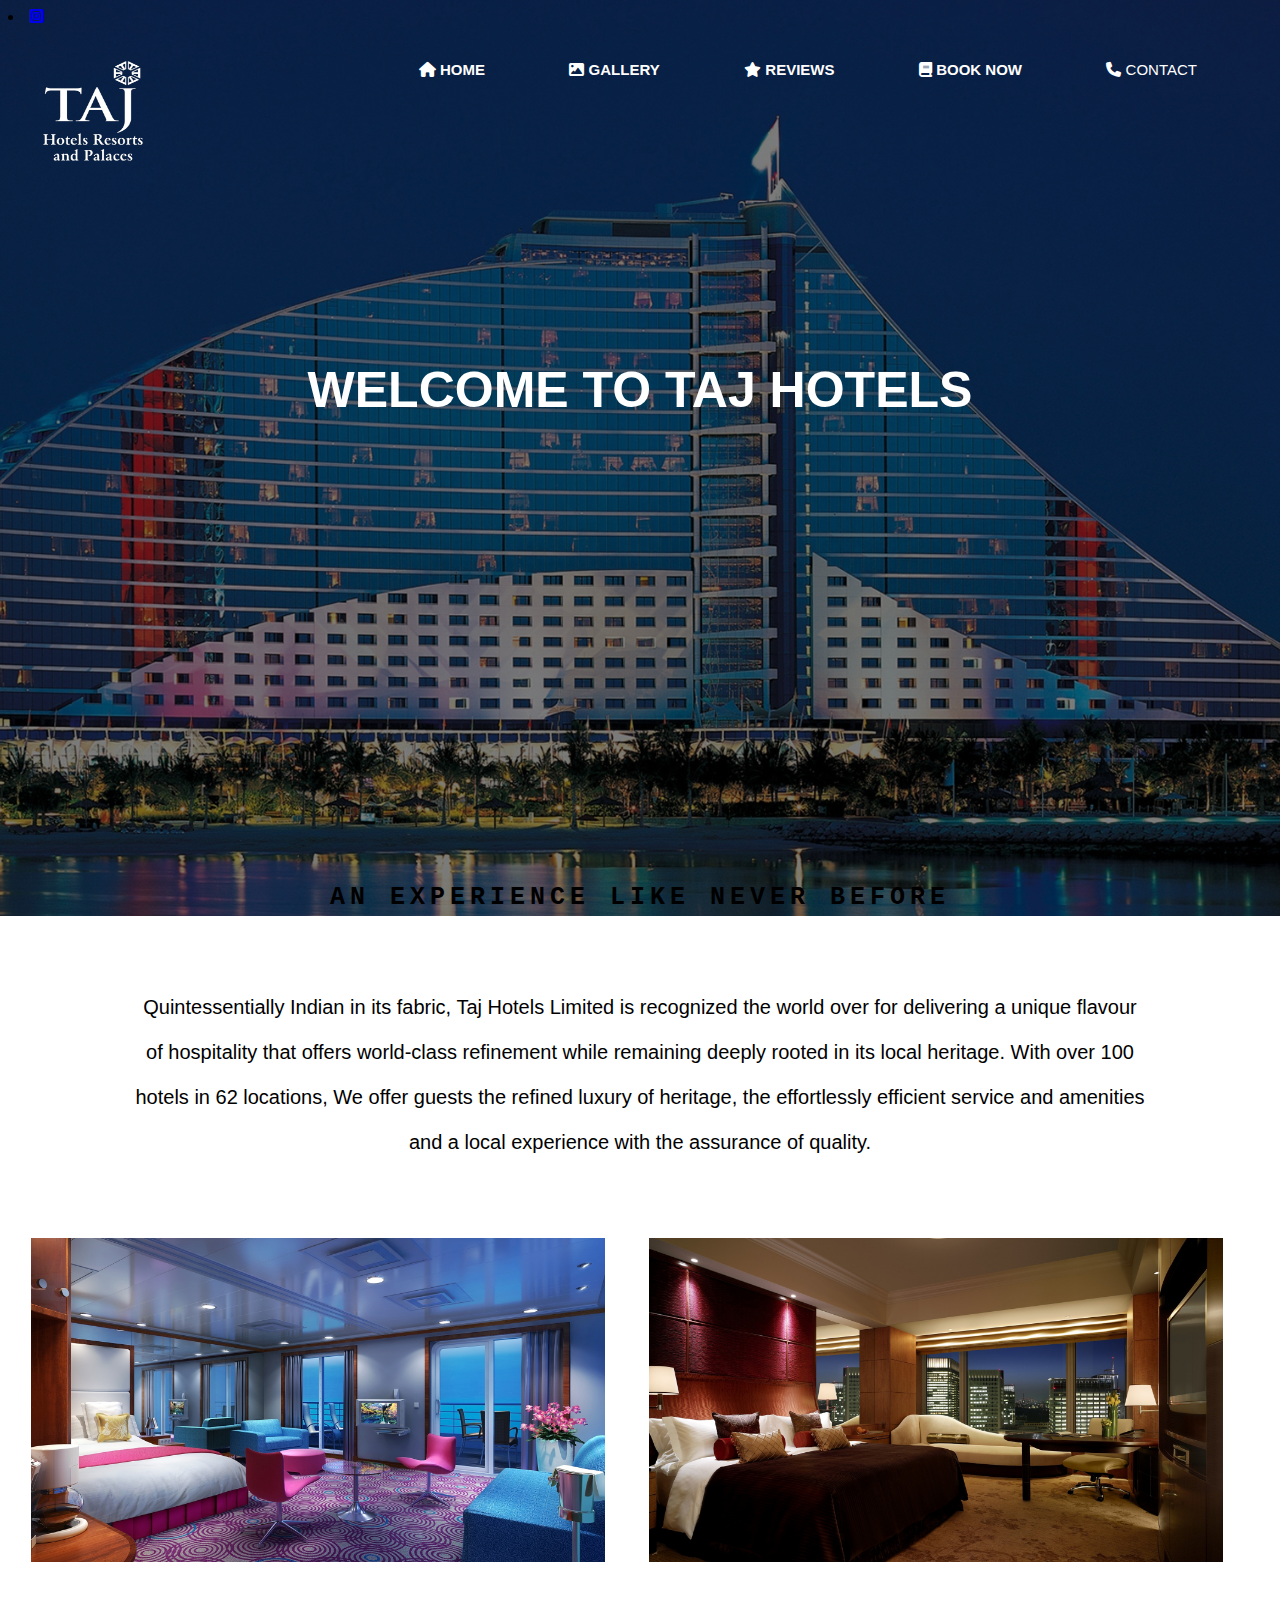
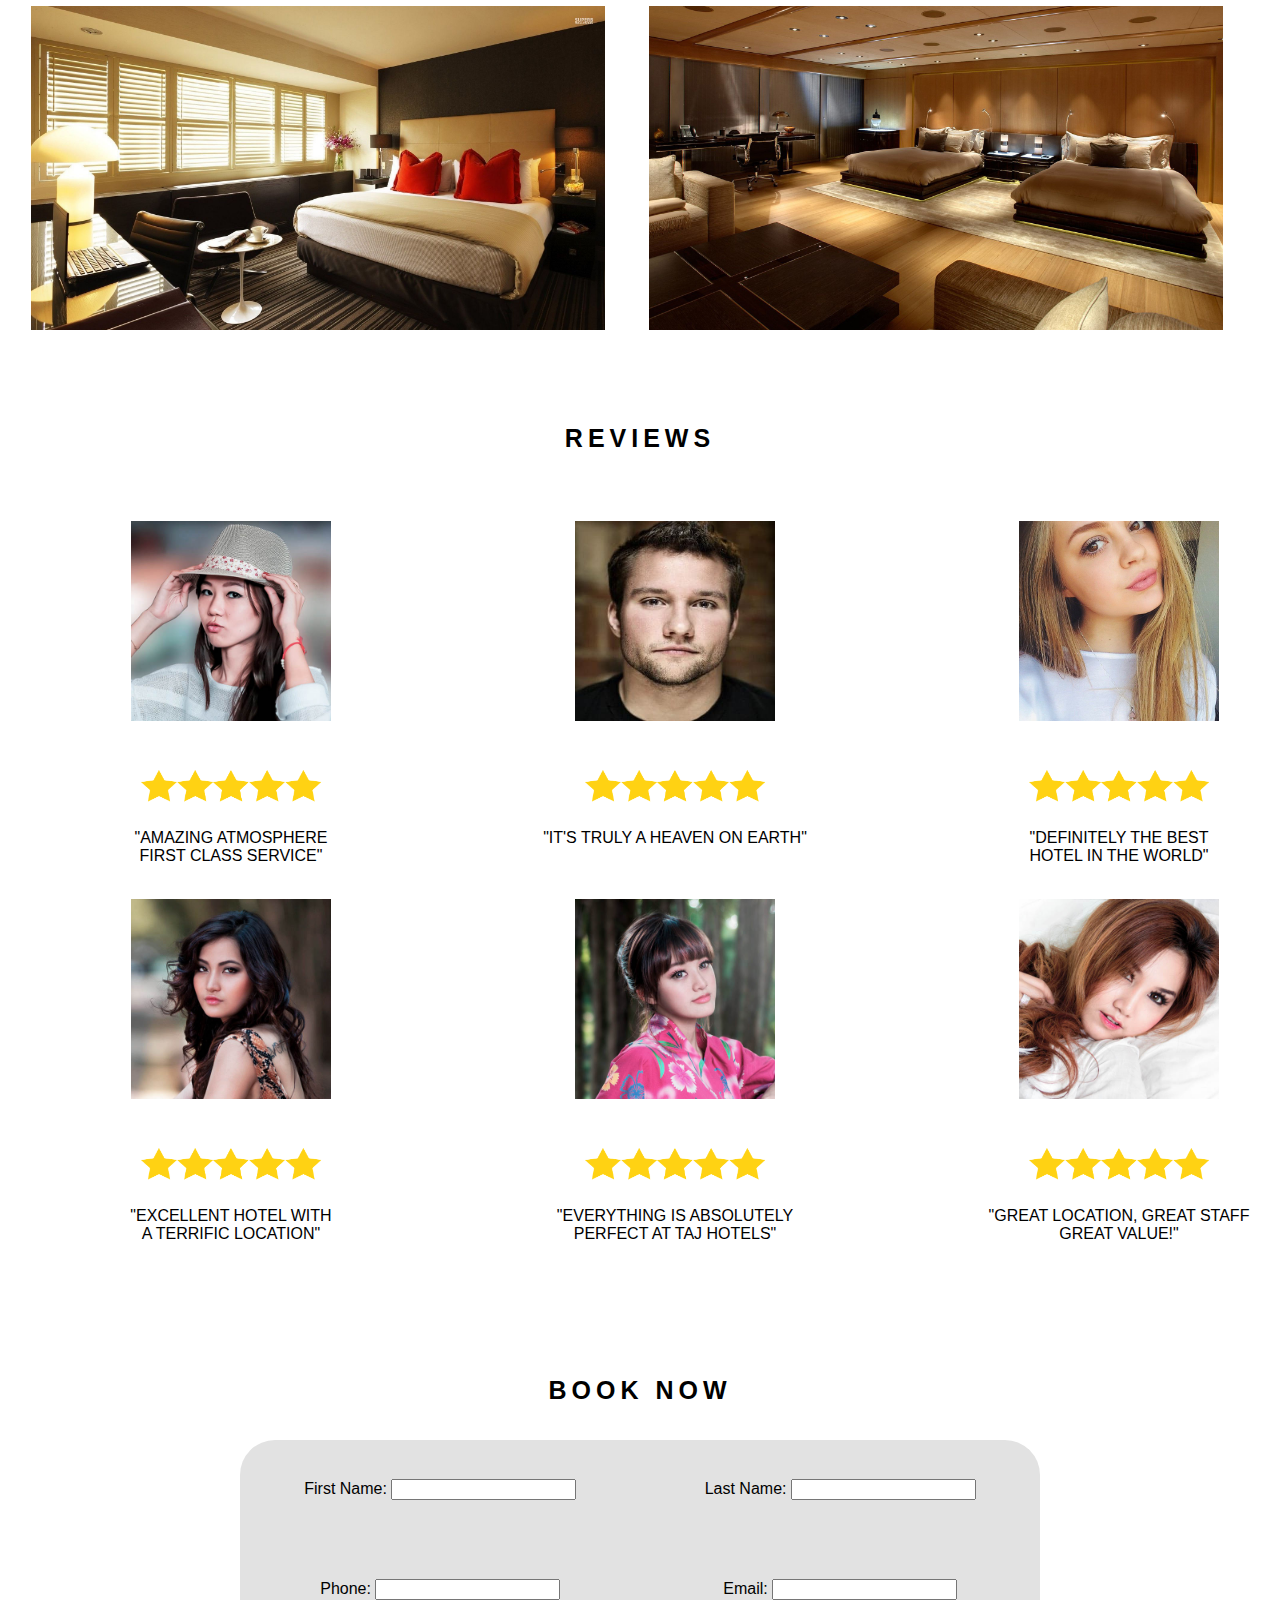
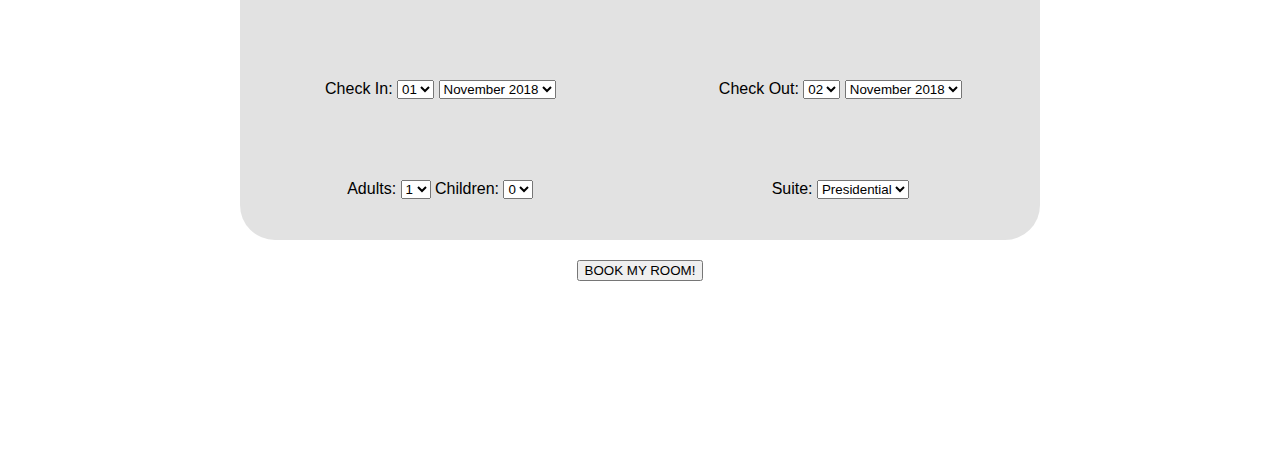
<file: Sonali Portfolio/projects/hotel website/index.html>
<html>
<head>
<link  href="style.css" rel="stylesheet" type="text/css">
<title>Taj Hotels</title>

<link rel="stylesheet" href="https://cdnjs.cloudflare.com/ajax/libs/font-awesome/6.2.1/css/all.min.css">
</head>

<body class="mainbody">
	<li><a href="social-icon-item"><i class="fa-brands fa-square-instagram"></i></a></li>
<a href="index.html"><img class="logo" src="logo.png"></a>
<ul class="links"><b>
	
	<li><a href="index.html"><i class="fa-solid fa-house"></i> HOME</a></li>

	<!-- <div class="gallery"> -->
		<li><a href="#GALLERY"><i class="fa-solid fa-image"></i> GALLERY</a></li>
		<!-- <li class="nav-item dropdown"> -->
			<!-- <a class="nav-link dropdown-toggle" href="#" role="button" data-bs-toggle="dropdown">gallery</a> -->
			<!-- <ul class="dropdown-menu"> -->
	<!-- <li><a class="dropdown-item" href="http://127.0.0.1:5500/pic.html">picture</a></li> -->
			<!-- </ul>
			</li> -->
	<!-- <li><a href="gallery"><i class="fa-solid fa-image"></i> gallery</a></li> -->
		<!-- <li class="nav-item dropdown">
			<a class="nav-link dropdown-toggle" href="#" role="button" data-bs-toggle="dropdown">gallery</a>
			<ul class="dropdown-menu">
				</ul> -->
				<!-- <li><a class="dropdown-item" href="http://127.0.0.1:5500/pic.html">picture</a></li> -->
				
	<li><a href="#reviews"><i class="fa-solid fa-star"></i> REVIEWS</a></li>
	<li><a href="#booknow"><i class="fa-solid fa-book"></i> BOOK NOW</a></li></b>
	<li><a href="#contact"><i class="fa-solid fa-phone"></i> CONTACT</a></li><b>
		</b>
</ul>
<h1 class="main">WELCOME TO TAJ HOTELS</h1><br>
<h2 class="main2" id="photos"><pre>An Experience Like Never Before</pre></h2><br>
<p class="mainpara">Quintessentially Indian in its fabric, Taj Hotels Limited is recognized the world over for delivering a unique flavour of hospitality that offers world-class refinement while remaining deeply rooted in its local heritage. With over 100 hotels in 62 locations, We offer guests the refined luxury of heritage, the effortlessly efficient service and amenities and a local experience with the assurance of quality.</p>
<table margin-left  ="center">
<tr> 
<td><img class="photo1" src="photos/img1.jpg" height="324px" width="574px"></td>
<td><img class="photo1" src="photos/img2.jpg" height="324px" width="574px"></td>
</tr>
<tr>
<td><img class="photo1" src="photos/img3.jpg" height="324px" width="574px"></td>
<td><img class="photo1" src="photos/img4.jpg" height="324px" width="574px"></td>
</tr>
</table>
<h2 class="main2"  id="reviews">Reviews</h2>
<table class="table2">
<tr>
    <td><img class="photo2" src="photos/person1.jpg" height="200px" width="200px"></td>
    <td><img class="photo2" src="photos/person2.jpg" height="200px" width="200px"></td>
    <td><img class="photo2" src="photos/person3.jpg" height="200px" width="200px"></td> 
</tr>
<tr>
    <td><img class="photo2" src="photos/5stars.png" height="70px" width="200px"></td>
    <td><img class="photo2" src="photos/5stars.png" height="70px" width="200px"></td> 
    <td><img class="photo2" src="photos/5stars.png" height="70px" width="200px"></td>
</tr>
<tr>
    <td>"Amazing atmosphere<br>first class service"</td>
    <td>"It's truly a heaven on Earth"</td> 
    <td>"Definitely the best<br>hotel in the world"</td>
</tr>
<tr>
    <td><img class="photo2" src="photos/person4.jpg" height="200px" width="200px"></td>
    <td><img class="photo2" src="photos/person5.jpg" height="200px" width="200px"></td>
    <td><img class="photo2" src="photos/person6.jpg" height="200px" width="200px"></td> 
</tr>
<tr>
    <td><img class="photo2" src="photos/5stars.png" height="70px" width="200px"></td>
    <td><img class="photo2" src="photos/5stars.png" height="70px" width="200px"></td> 
    <td><img class="photo2" src="photos/5stars.png" height="70px" width="200px"></td>
</tr>
<tr>
    <td>"Excellent Hotel with<br>a terrific location"</td>
    <td>"Everything is absolutely<br>perfect at Taj Hotels"</td> 
    <td>"Great location, great staff<br>Great Value!"</td>
</tr>
</table>
<h2 class="main2"  id="booknow">Book Now</h2>
<form action="form.php" method="post">
<table class="table3" align="center" style="background-color:#E2E2E2">
<tr>
<td height="100">First Name: <input type="text" name="fname" required></td>
<td height="100">Last Name: <input type="text" name="lname" required></td>
</tr>
<tr>
<td height="100">Phone:	<input type="number" name="phone" required></td>
<td height="100">Email: <input type="email" name="email" required></td>
</tr>
<tr>
<td height="100">Check In:
<select name="check_in_date"> 
	<option>01</option>
	<option>02</option>
	<option>03</option>
	<option>04</option>
	<option>05</option>
	<option>06</option>
	<option>07</option>
	<option>08</option>
	<option>09</option>
	<option>10</option>
	<option>11</option>
	<option>12</option>
	<option>13</option>
	<option>14</option>
	<option>15</option>
	<option>16</option>
	<option>17</option>
	<option>18</option>
	<option>19</option>
	<option>20</option>
	<option>21</option>
	<option>22</option>
	<option>23</option>
	<option>24</option>
	<option>25</option>
	<option>26</option>
	<option>27</option>
	<option>28</option>
	<option>29</option>
	<option>30</option>
	<option>31</option>
</select>
<select name="check_in_month">
	<option>November 2018</option>
	<option>December 2018</option>
	<option>January 2019</option>
</select>
</td>
<td height="100">Check Out:
<select name="check_out_date">
	<option>02</option>
	<option>03</option>
	<option>04</option>
	<option>05</option>
	<option>06</option>
	<option>07</option>
	<option>08</option>
	<option>09</option>
	<option>10</option>
	<option>11</option>
	<option>12</option>
	<option>13</option>
	<option>14</option>
	<option >15</option>
	<option>16</option>
	<option>17</option>
	<option>18</option>
	<option>19</option>
	<option>20</option>
	<option>21</option>
	<option>22</option>
	<option>23</option>
	<option>24</option>
	<option>25</option>
	<option>26</option>
	<option>27</option>
	<option>28</option>
	<option>29</option>
	<option>30</option>
	<option>31</option>
</select>
<select name="check_out_month">
	<option>November 2018</option>
	<option>December 2018</option>
	<option>January 2019</option>
</select>
</td>
</tr>
<tr>
<td height="100">
Adults:
<select name="adults">
	<option>1</option>
	<option>2</option>
	<option>3</option>
	<option>4</option>
</select>

Children:
<select name="children">
	<option>0</option>
	<option>1</option>
	<option>2</option>
	<option>3</option>
	<option>4</option>
</select>
</td>
<td height="100">
Suite:
<select name="suite">
	<option>Presidential</option>
	<option>Couple</option>
	<option>Sea-facing</option>
	<option>Club</option>
</select>
</td>
</tr>
</table>
<div style="text-align:center">  
    <input type="submit" value="BOOK MY ROOM!" class="submit">  
</div>  
</form>
<table>
<tr>
<td></td>
<td></td>
<td></td>
</tr>
<tr>
<td></td>
<td></td>
<td></td>
</tr>
<tr>
<td></td>
<td></td>
<td></td>
</tr>
</table>
</body>
</html>
</file>
<file: Sonali Portfolio/projects/hotel website/style.css>
.mainbody{
	background-image:linear-gradient(rgba(0,0,0,0.5),rgba(0,0,0,0.5)),url(bg.jpg);
	height: 100vh;
	background-size:cover;
	background-position:center;
	background-repeat: no-repeat;
	font-family: "Source Sans Pro", sans-serif;
}

.photosbody{
	background-color: #ACACAC;
}

.mainpara
{
    margin-left:125px;
    margin-right:125px;
    margin-bottom:50px;
    font-size:20px;
    line-height: 45px;
    text-align: center;
}

.logo
{
    height: 100px;
    width: 100px;
    margin-top:35px;
    margin-left:35px;
	
}
.social-icon-item {
    list-style: none;
    display: inline-block;
    vertical-align: top;
	right: 10%;
	

}
.links
{
	float:right;
	list-style:none;
    margin-top:35px;
	margin-right:35px;
}
.links li
{
	display:inline-block;
}
.links li a
{
	color:white;
	text-decoration:none;
	padding:20px 40px;
	font-family:"Roboto",sans-serif;
	font-size:15px;

}

.links li a:hover
{
	border: 1px solid white;
	background-color: #4CAF50;
}

.main
{
color:white;
font-size:50px;
text-align: center;
margin-top: 200px;
margin-bottom: 350px;
}
.main2
{
font-size:25px;
text-align: center;
padding-top:50px;
margin-bottom: 35px;
text-transform: uppercase;
letter-spacing: 5px;
}

.photo1
{
margin-top: 20px;
margin-bottom: 20px;
margin-left: 20px;
margin-right: 20px;
}

.photo2
{

margin-top: 30px;
margin-left: 120px;
margin-right: 120px;
}


.table2{
width: 100%;
margin-bottom: 80px;
} 

.table2 td{
text-align: center;
vertical-align: text-top;
text-transform: uppercase;
}

.table3{
width: 800px;
border-collapse: collapse;
border-radius: 35px;
}

.table3 td{
text-align: center;
}

.submit
{
margin-top: 20px;
margin-bottom: 150px;
}
</file>
